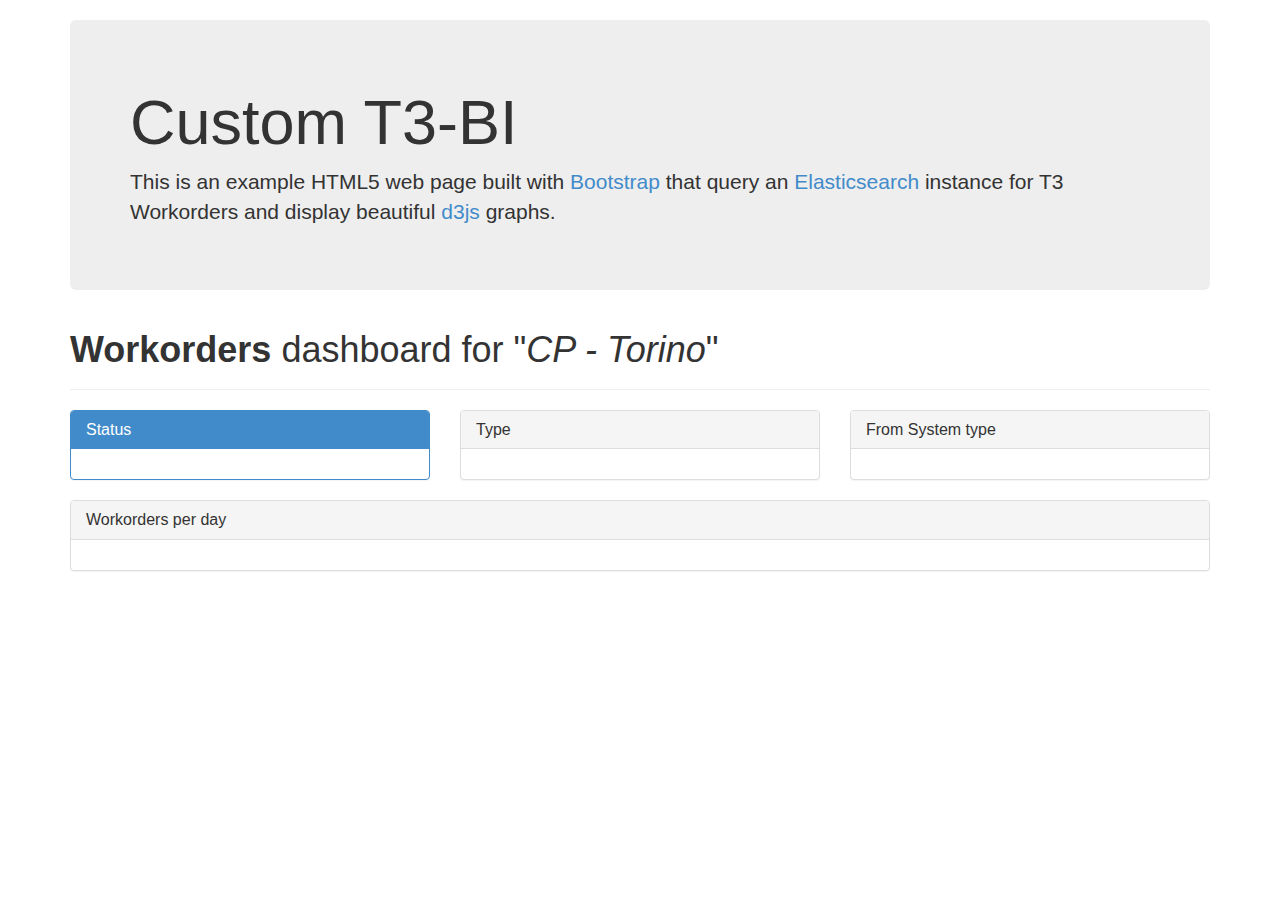
<file: index.html>
<!DOCTYPE html>
<html lang="en">
    <head>
        <meta charset="utf-8">
        <meta http-equiv="X-UA-Compatible" content="IE=edge">
        <meta name="viewport" content="width=device-width, initial-scale=1">
        <title>Custom T3 - BI</title>
        <!-- Custom styles for this template -->
        <link href="css/navbar.css" rel="stylesheet">
        <link href="css/main.css" rel="stylesheet">
        <!-- Bootstrap -->
        <link href="css/bootstrap.min.css" rel="stylesheet">
        <!-- HTML5 Shim and Respond.js IE8 support of HTML5 elements and media queries -->
        <!-- WARNING: Respond.js doesn't work if you view the page via file:// -->
        <!--[if lt IE 9]>
        <script src="https://oss.maxcdn.com/libs/html5shiv/3.7.0/html5shiv.js"></script>
        <script src="https://oss.maxcdn.com/libs/respond.js/1.4.2/respond.min.js"></script>
        <![endif]-->
    </head>

    <body>
        <div class="container">

            <div class="jumbotron">
                <h1>Custom T3-BI</h1>
                <p>This is an example HTML5 web page built with <a href="http://www.getbootstrap.com" target="_blank">Bootstrap</a> that query an <a href="http://www.elasticsearch.org" target="_blank">Elasticsearch</a> instance for T3 Workorders and display beautiful <a href="http://www.d3js.org" target="_blank">d3js</a> graphs.</p>
            </div>

            <div class="page-header">
                <h1><b>Workorders</b> dashboard for "<i>CP - Torino</i>"</h1>
            </div>

            <div class="row">
                <div class="col-md-4">
                    <div class="panel panel-primary">
                        <div class="panel-heading">
                            <h3 class="panel-title">Status</h1>
                        </div>
                        <div class="panel-body">
                            <div id="donut-chart-1"></div>
                        </div>
                    </div>
                </div>
                <div class="col-md-4">
                    <div class="panel panel-default">
                        <div class="panel-heading">
                            <h3 class="panel-title">Type</h1>
                        </div>
                        <div class="panel-body">
                            <div id="donut-chart-2"></div>
                        </div>
                    </div>
                </div>
                <div class="col-md-4">
                    <div class="panel panel-default">
                        <div class="panel-heading">
                            <h3 class="panel-title">From System type</h1>
                        </div>
                        <div class="panel-body">
                            <div id="donut-chart-3"></div>
                        </div>
                    </div>
                </div>
            </div>

            <div class="row">
                <div class="col-md-12">
                    <div class="panel panel-default">
                          <div class="panel-heading">
                                <h3 class="panel-title">Workorders per day</h3>
                          </div>
                          <div class="panel-body">
                                <div id="woperday-histogram"></div>
                          </div>
                    </div>
                </div>
            </div>


        </div> <!-- /container -->

        

        <!-- Bootstrap core JavaScript
        ================================================== -->
        <!-- Placed at the end of the document so the pages load faster -->
        <script src="https://ajax.googleapis.com/ajax/libs/jquery/1.11.0/jquery.min.js"></script>
        <script src="js/bootstrap.min.js"></script>
        <script src="js/thirdparty/require.js"></script>
        <script>require(["js/main"], function () {})</script>
    </body>
</html>
</file>
<file: css/navbar.css>
body {
  padding-top: 20px;
  padding-bottom: 20px;
}

.navbar {
  margin-bottom: 20px;
}
</file>
<file: css/main.css>
/* D3js charts elements*/

/* Pie Chart */
.slice path {
    stroke: #fff;
    stroke-width: 1px;
}
.textTop {
    font-family: 'Segoe UI';
    font-size: 12pt;
    fill: #bbb;
}
.textBottom {
    fill: #444;
    font-family: 'Segoe UI';
    font-weight: bold;
    font-size: 18pt;
}
.top {
    border: 1px solid #bbb;
    color: #777;
    font-family: 'Segoe UI';
    padding: 5px;
    text-decoration: none;
}
.top:hover {
    border: 1px solid #555;
    color: #333;
}

/* Histogram chart*/
.bar {
  fill: steelblue;
}

.bar:hover {
  fill: brown;
}

.axis {
  font: 10px sans-serif;
}

.axis path,
.axis line {
  fill: none;
  stroke: #000;
  shape-rendering: crispEdges;
}

.x.axis path {
  display: none;
}
</file>
